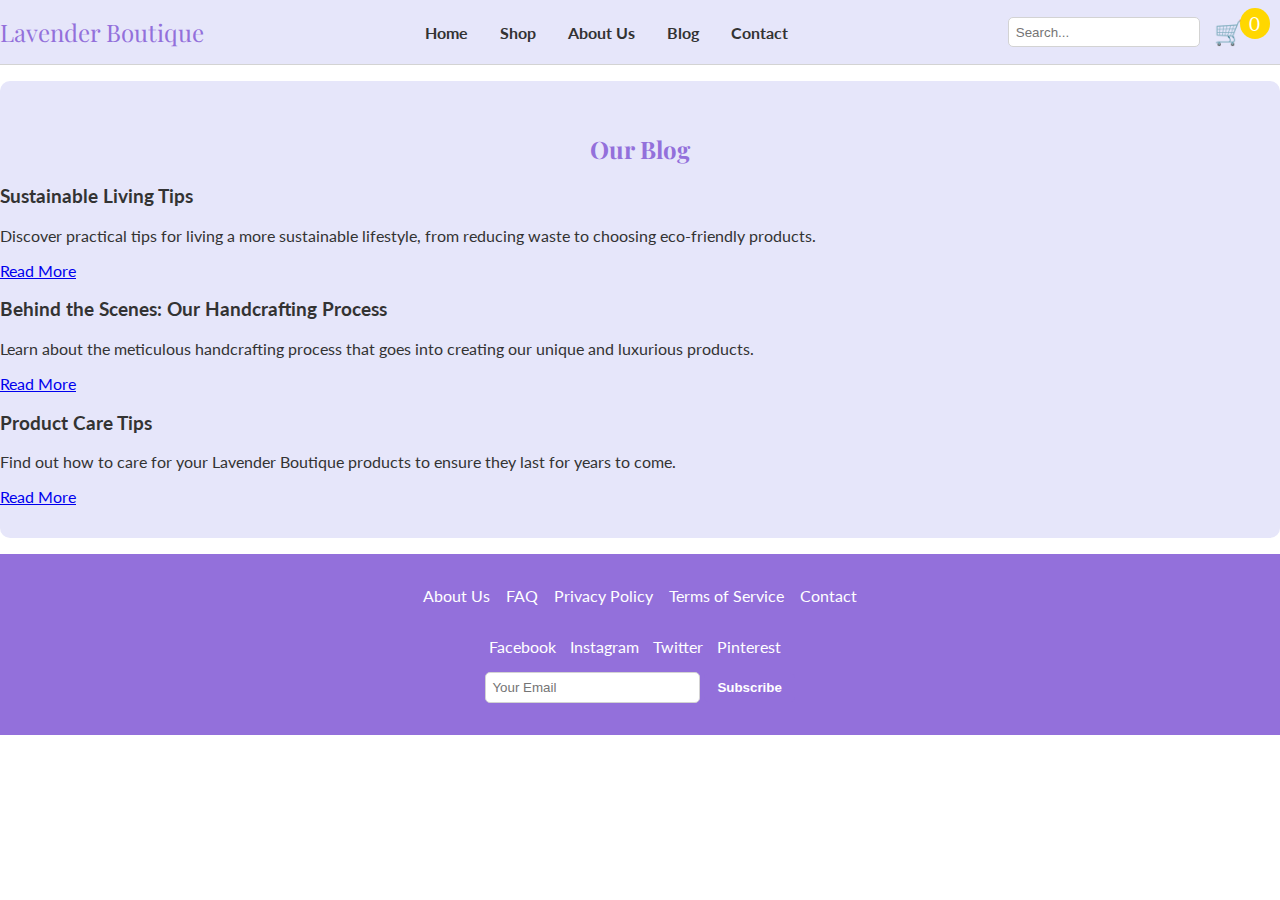
<file: blog.html>
<!DOCTYPE html>
<html lang="en">
<head>
    <meta charset="UTF-8">
    <meta name="viewport" content="width=device-width, initial-scale=1.0">
    <title>Lavender Boutique - Blog</title>
    <link href="https://fonts.googleapis.com/css2?family=Playfair+Display:wght@400;700&family=Lato:wght@400;700&display=swap" rel="stylesheet">
    <link rel="stylesheet" href="styles.css">
</head>
<body>
    <header>
        <div class="container">
            <div class="logo"><a href="index.html">Lavender Boutique</a></div>
            <nav>
                <ul>
                    <li><a href="index.html">Home</a></li>
                    <li><a href="shop.html">Shop</a></li>
                    <li><a href="about.html">About Us</a></li>
                    <li><a href="blog.html">Blog</a></li>
                    <li><a href="contact.html">Contact</a></li>
                </ul>
            </nav>
            <div class="search-cart">
                <input type="text" placeholder="Search...">
                <div class="cart-icon">🛒 <span class="cart-count">0</span></div>
            </div>
        </div>
    </header>

    <main>
        <section class="blog">
            <h2>Our Blog</h2>
            <article class="post">
                <h3>Sustainable Living Tips</h3>
                <p>Discover practical tips for living a more sustainable lifestyle, from reducing waste to choosing eco-friendly products.</p>
                <a href="#">Read More</a>
            </article>
            <article class="post">
                <h3>Behind the Scenes: Our Handcrafting Process</h3>
                <p>Learn about the meticulous handcrafting process that goes into creating our unique and luxurious products.</p>
                <a href="#">Read More</a>
            </article>
            <article class="post">
                <h3>Product Care Tips</h3>
                <p>Find out how to care for your Lavender Boutique products to ensure they last for years to come.</p>
                <a href="#">Read More</a>
            </article>
        </section>
    </main>

    <footer>
        <div class="container">
            <ul>
                <li><a href="about.html">About Us</a></li>
                <li><a href="#">FAQ</a></li>
                <li><a href="#">Privacy Policy</a></li>
                <li><a href="#">Terms of Service</a></li>
                <li><a href="contact.html">Contact</a></li>
            </ul>
            <div class="social-media">
                <a href="https://facebook.com" target="_blank">Facebook</a>
                <a href="https://instagram.com" target="_blank">Instagram</a>
                <a href="https://twitter.com" target="_blank">Twitter</a>
                <a href="https://pinterest.com" target="_blank">Pinterest</a>
            </div>
            <form class="newsletter-footer">
                <input type="email" placeholder="Your Email">
                <button type="submit">Subscribe</button>
            </form>
        </div>
    </footer>
</body>
</html>
</file>
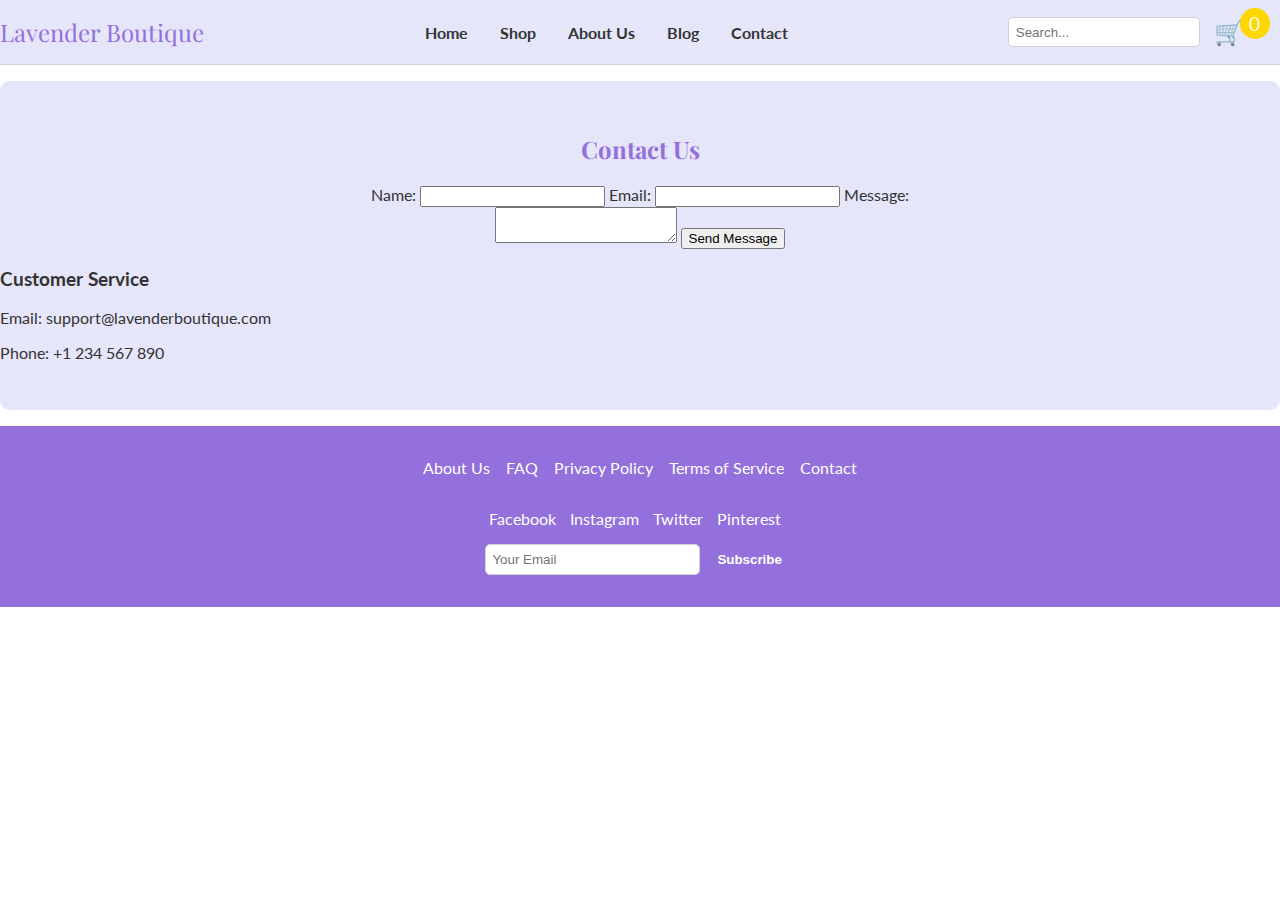
<file: contact.html>
<!DOCTYPE html>
<html lang="en">
<head>
    <meta charset="UTF-8">
    <meta name="viewport" content="width=device-width, initial-scale=1.0">
    <title>Lavender Boutique - Contact</title>
    <link href="https://fonts.googleapis.com/css2?family=Playfair+Display:wght@400;700&family=Lato:wght@400;700&display=swap" rel="stylesheet">
    <link rel="stylesheet" href="styles.css">
</head>
<body>
    <header>
        <div class="container">
            <div class="logo"><a href="index.html">Lavender Boutique</a></div>
            <nav>
                <ul>
                    <li><a href="index.html">Home</a></li>
                    <li><a href="shop.html">Shop</a></li>
                    <li><a href="about.html">About Us</a></li>
                    <li><a href="blog.html">Blog</a></li>
                    <li><a href="contact.html">Contact</a></li>
                </ul>
            </nav>
            <div class="search-cart">
                <input type="text" placeholder="Search...">
                <div class="cart-icon">🛒 <span class="cart-count">0</span></div>
            </div>
        </div>
    </header>

    <main>
        <section class="contact">
            <h2>Contact Us</h2>
            <form>
                <label for="name">Name:</label>
                <input type="text" id="name" name="name" required>
                <label for="email">Email:</label>
                <input type="email" id="email" name="email" required>
                <label for="message">Message:</label>
                <textarea id="message" name="message" required></textarea>
                <button type="submit">Send Message</button>
            </form>
            <div class="customer-service">
                <h3>Customer Service</h3>
                <p>Email: support@lavenderboutique.com</p>
                <p>Phone: +1 234 567 890</p>
            </div>
        </section>
    </main>

    <footer>
        <div class="container">
            <ul>
                <li><a href="about.html">About Us</a></li>
                <li><a href="#">FAQ</a></li>
                <li><a href="#">Privacy Policy</a></li>
                <li><a href="#">Terms of Service</a></li>
                <li><a href="contact.html">Contact</a></li>
            </ul>
            <div class="social-media">
                <a href="https://facebook.com" target="_blank">Facebook</a>
                <a href="https://instagram.com" target="_blank">Instagram</a>
                <a href="https://twitter.com" target="_blank">Twitter</a>
                <a href="https://pinterest.com" target="_blank">Pinterest</a>
            </div>
            <form class="newsletter-footer">
                <input type="email" placeholder="Your Email">
                <button type="submit">Subscribe</button>
            </form>
        </div>
    </footer>
</body>
</html>
</file>
<file: styles.css>
/* Reset and basic styles */
body {
    font-family: 'Lato', sans-serif;
    color: #333;
    margin: 0;
    padding: 0;
}

/* Header styles */
header {
    background-color: #E6E6FA;
    padding: 1em 0;
    border-bottom: 1px solid #D3D3D3;
}

header .container {
    display: flex;
    justify-content: space-between;
    align-items: center;
}

header .logo a {
    font-family: 'Playfair Display', serif;
    font-size: 1.5em;
    color: #9370DB;
    text-decoration: none;
}

header nav ul {
    list-style: none;
    margin: 0;
    padding: 0;
    display: flex;
}

header nav ul li {
    margin: 0 1em;
}

header nav ul li a {
    text-decoration: none;
    color: #333;
    font-weight: 700;
}

header .search-cart {
    display: flex;
    align-items: center;
}

header .search-cart input {
    border: 1px solid #D3D3D3;
    padding: 0.5em;
    border-radius: 5px;
    margin-right: 1em;
}

header .cart-icon {
    font-size: 1.5em;
}

.cart-count {
    background-color: #FFD700;
    color: #fff;
    border-radius: 50%;
    padding: 0.2em 0.5em;
    font-size: 0.8em;
    position: relative;
    top: -10px;
    left: -10px;
}

/* Main styles */
.main {
    padding: 2em 0;
}

.hero {
    background-image: url('images/hero.jpg');
    background-size: cover;
    background-position: center;
    height: 400px;
    position: relative;
    display: flex;
    align-items: center;
    justify-content: center;
    color: #fff;
}

.hero .overlay {
    background-color: rgba(0, 0, 0, 0.5);
    padding: 2em;
    text-align: center;
    border-radius: 10px;
}

.hero h1 {
    font-family: 'Playfair Display', serif;
    font-size: 2.5em;
}

.cta-button {
    background-color: #9370DB;
    color: #fff;
    padding: 0.5em 1em;
    text-decoration: none;
    border-radius: 5px;
    margin-top: 1em;
    display: inline-block;
    font-weight: 700;
}

.featured-products, .new-arrivals, .sustainability, .testimonials, .newsletter, .about-us, .blog, .contact {
    padding: 2em 0;
    background-color: #E6E6FA;
    margin: 1em 0;
    border-radius: 10px;
}

h2 {
    font-family: 'Playfair Display', serif;
    text-align: center;
    color: #9370DB;
}

.product-grid {
    display: flex;
    flex-wrap: wrap;
    justify-content: center;
    gap: 2em;
}

.product {
    background-color: #fff;
    padding: 1em;
    border-radius: 10px;
    text-align: center;
    width: calc(25% - 2em);
    box-shadow: 0 0 10px rgba(0, 0, 0, 0.1);
}

.product img {
    max-width: 100%;
    border-radius: 10px;
}

.product h3 {
    font-family: 'Playfair Display', serif;
    font-size: 1.2em;
    margin: 0.5em 0;
}

.product p {
    font-weight: 700;
    color: #9370DB;
}

.product button {
    background-color: #FFD700;
    color: #fff;
    border: none;
    padding: 0.5em 1em;
    border-radius: 5px;
    cursor: pointer;
    font-weight: 700;
}

.carousel {
    display: flex;
    gap: 2em;
    overflow-x: auto;
    padding: 1em 0;
}

.sustainability p, .about-us p, .contact form {
    max-width: 600px;
    margin: 0 auto;
    text-align: center;
}

.testimonials .testimonial {
    max-width: 600px;
    margin: 0 auto;
    background-color: #fff;
    padding: 1em;
    border-radius: 10px;
    box-shadow: 0 0 10px rgba(0, 0, 0, 0.1);
    text-align: center;
}

.testimonials .testimonial p {
    margin: 0.5em 0;
}

.newsletter form {
    display: flex;
    justify-content: center;
    align-items: center;
    gap: 1em;
}

.newsletter input, .newsletter-footer input {
    padding: 0.5em;
    border: 1px solid #D3D3D3;
    border-radius: 5px;
    width: 200px;
}

.newsletter button, .newsletter-footer button {
    background-color: #9370DB;
    color: #fff;
    border: none;
    padding: 0.5em 1em;
    border-radius: 5px;
    cursor: pointer;
    font-weight: 700;
}

/* Footer styles */
footer {
    background-color: #9370DB;
    color: #fff;
    padding: 2em 0;
    text-align: center;
}

footer .container {
    display: flex;
    flex-direction: column;
    align-items: center;
    gap: 1em;
}

footer ul {
    list-style: none;
    margin: 0;
    padding: 0;
    display: flex;
    gap: 1em;
}

footer ul li a {
    text-decoration: none;
    color: #fff;
}

/* Social media links */
.social-media {
    margin-top: 1em;
}

.social-media a {
    display: inline-block;
    margin-right: 10px;
    color: #fff;
    text-decoration: none;
    transition: transform 0.3s ease;
}

.social-media a:hover {
    transform: scale(1.2);
}
</file>
